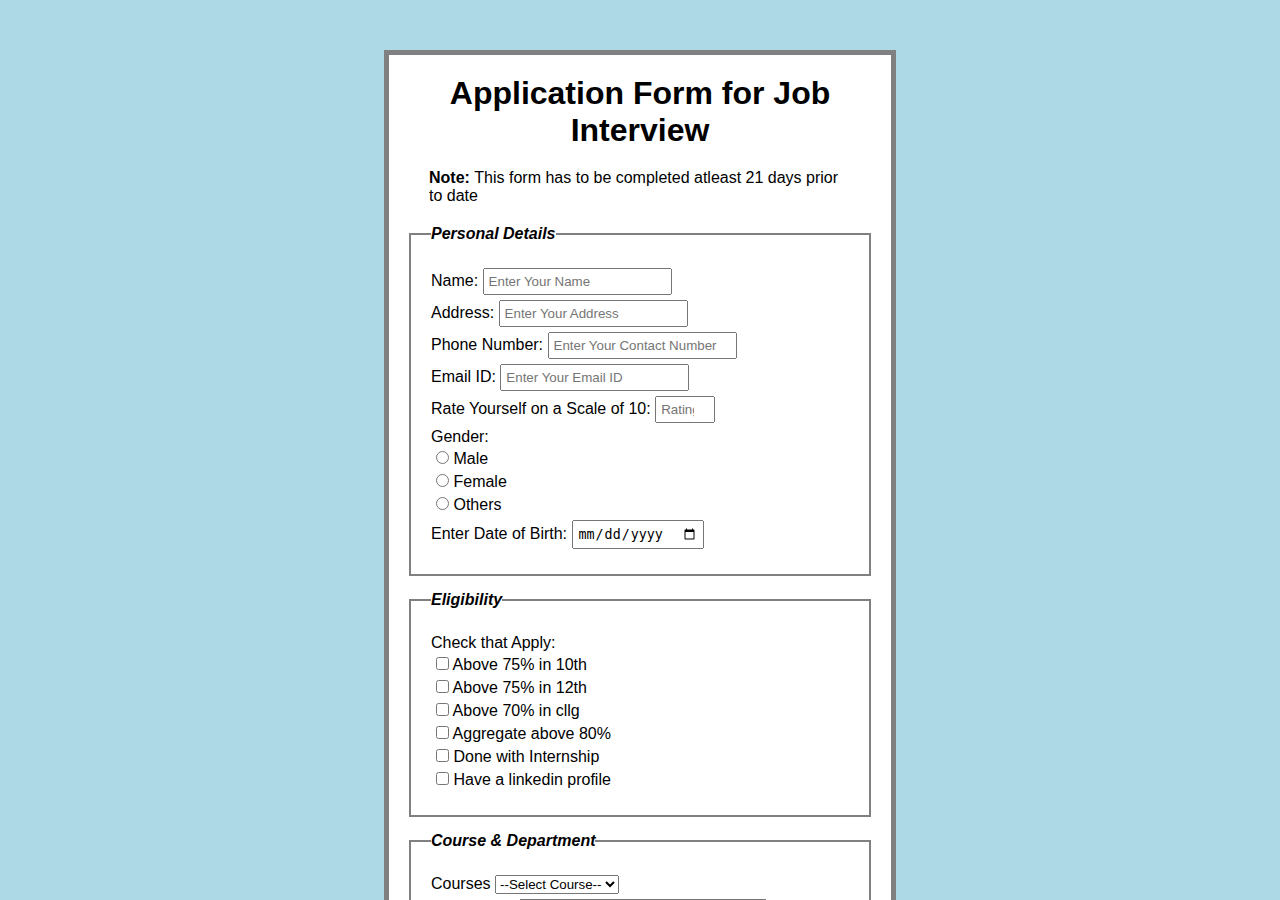
<file: Form-1/index.html>
<!DOCTYPE html>
<html lang="en">
<head>
    <meta charset="UTF-8">
    <meta name="viewport" content="width=device-width, initial-scale=1.0">
    <title>Application Forms</title>
    <link rel="stylesheet" href="style.css">
</head>
<body>
    <div id="wrapper">
        <div class="container">
            <h1 class="heading">Application Form for Job Interview</h1>
            <div class="note"><strong>Note: </strong>This form has to be completed atleast 21 days prior to date</div>
            <form action="backend">
                <fieldset id="PD">
                    <legend>Personal Details</legend>
                    <div class="part">
                        <label for="name">Name: </label>
                        <input type="text" name="name" id="name" placeholder="Enter Your Name" required>
                    </div>
                    <div class="part">
                        <label for="address">Address: </label>
                        <input type="text" name="address" id="address" placeholder="Enter Your Address" required>
                    </div>
                    <div class="part">
                        <label for="phone">Phone Number: </label>
                        <input type="tel" name="phone" id="phone" placeholder="Enter Your Contact Number" required>
                    </div>
                    <div class="part">
                        <label for="email">Email ID: </label>
                        <input type="email" name="email" id="email" placeholder="Enter Your Email ID" required>
                    </div>
                    <div class="part">
                        <label for="rating">Rate Yourself on a Scale of 10: </label>
                        <input type="number" name="rating" id="rating" min="1" max="10" step="1" placeholder="Rating" required>
                    </div>
                    <div class="part">
                        <div>Gender: </div>
                        <li>
                            <input type="radio" name="gnd" id="male">
                            <label for="male">Male</label>
                        </li>
                        <li>
                            <input type="radio" name="gnd" id="female">
                            <label for="female">Female</label>
                        </li>
                        <li>
                            <input type="radio" name="gnd" id="others">
                            <label for="others">Others</label>
                        </li>
                    </div>
                    <div class="part">
                        <label for="dob">Enter Date of Birth: </label>
                        <input type="date" name="dob" id="dob">
                    </div>
                </fieldset>

                <fieldset id="ELG">
                    <legend>Eligibility</legend>
                    <div class="part">
                        <div>Check that Apply: </div>
                        <li>
                            <input type="checkbox" name="10_75" id="elg1">
                            <label for="elg1">Above 75% in 10th</label>
                        </li>
                        <li>
                            <input type="checkbox" name="elg" id="elg2">
                            <label for="elg2">Above 75% in 12th</label>
                        </li>
                        <li>
                            <input type="checkbox" name="elg" id="elg3">
                            <label for="elg3">Above 70% in cllg</label>
                        </li>
                        <li>
                            <input type="checkbox" name="elg" id="elg4">
                            <label for="elg"4>Aggregate above 80%</label>
                        </li>
                        <li>
                            <input type="checkbox" name="elg" id="elg5">
                            <label for="elg5">Done with Internship</label>
                        </li>    
                        <li>
                            <input type="checkbox" name="elg" id="elg6">
                            <label for="elg6">Have a linkedin profile</label>
                        </li>
                        </li>
                    </div>
                </fieldset>

                <fieldset id="CD">
                    <legend>Course & Department</legend>
                    <div class="part">
                        <label for="crs">Courses</label>
                        <select name="crs" id="crs">
                            <option value="">--Select Course--</option>
                            <option value="BE">CSE</option>
                            <option value="BTech">ME</option>
                            <option value="BCom">CE</option>
                            <option value="BBA">MBA</option>
                            <option value="BBA">M.Tech</option>
                            <option value="BBA">BBA</option>
                            <option value="BBA">B.Com</option>
                        </select>                
                    </div>
                    <div class="part">
                        <label for="dpt">Department</label>
                        <select name="dpt" id="dpt">
                            <option value="">--Select Course--</option>
                            <option value="BE">Bachelors of Engineering</option>
                            <option value="BTech">Bachelors in Technology</option>
                            <option value="BCom">Bachelors in Commerce</option>
                            <option value="BBA">Bachelors in Bussiness Administrative</option>
                        </select>
                    </div>
                </fieldset>
                <fieldset id="ABT">
                    <legend>About</legend>
                    <div class="part">
                        <div>Description:</div>
                        <textarea name="text" id="text" cols="60" rows="10" placeholder="Describe Yourself in less than 100 words" maxlength="100" required></textarea>
                        <div>Upload Resume: </div>
                        <input type="file" name="Resume" id="Resume" required>
                    </div>
                </fieldset>
                <div class="bttns">
                    <button type="submit">Submit Now</button>
                    <button type="reset">Reset all Entries</button>
                </div>
            </form>
        </div>
    </div>
</body>
</html>
</file>
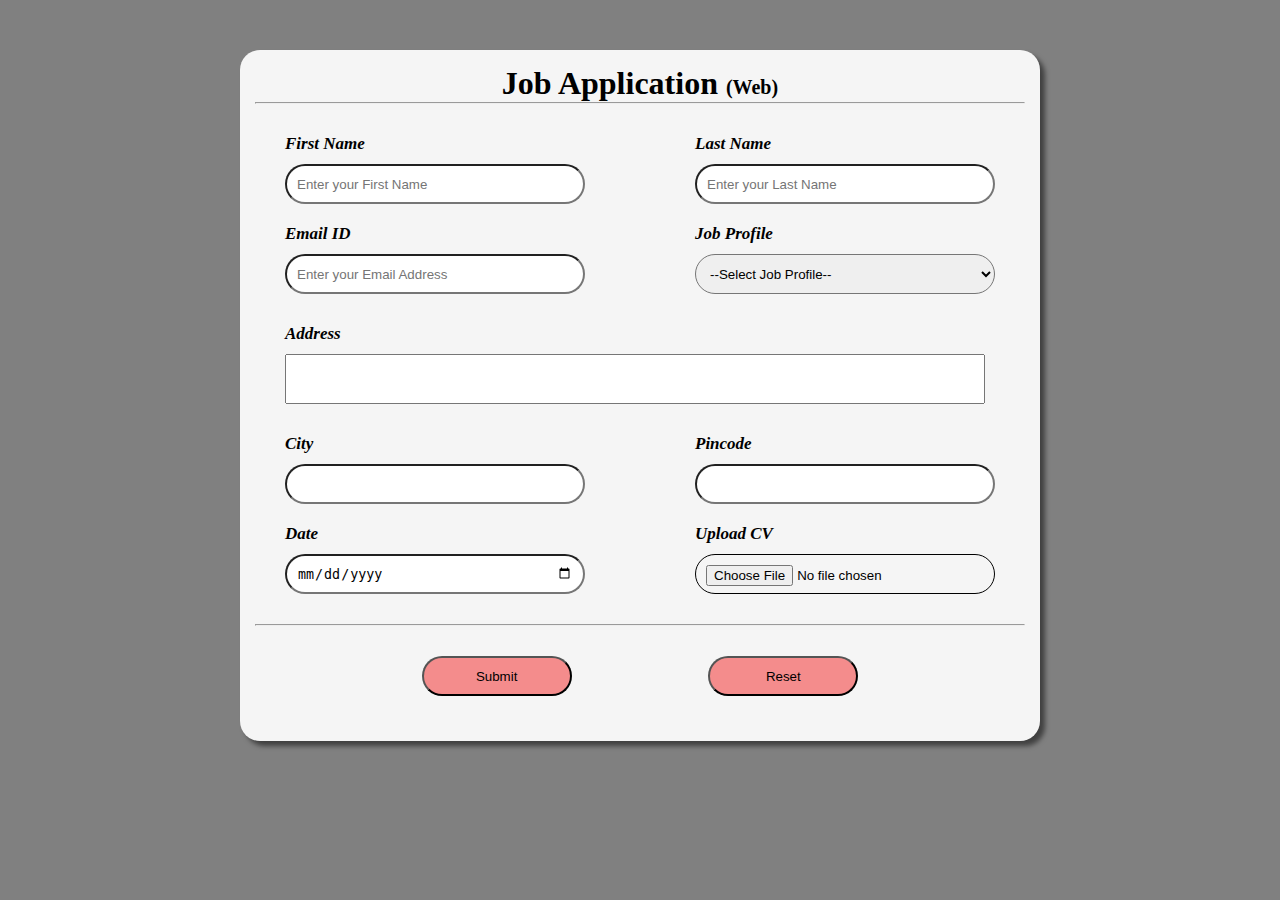
<file: Form-2/index.html>
<!DOCTYPE html>
<html lang="en">
<head>
    <meta charset="UTF-8">
    <meta name="viewport" content="width=device-width, initial-scale=1.0">
    <title>Job Application Form</title>
    <link rel="stylesheet" href="style.css">
</head>
<body>
    <div id="wrapper">
        <div class="container">
            <h1>Job Application <span class="small">(Web)</span></h1>
            <hr>
            <form action="backend">
                <div class="first">
                    <div class="name">
                        <div class="fname">
                            <label for="fname">First Name</label><br>
                            <input type="text" name="fname" id="fname" placeholder="Enter your First Name" required>
                        </div>
                        <div class="lname">
                            <label for="lname">Last Name</label><br>
                            <input type="text" name="lname" id="lname" placeholder="Enter your Last Name" required>
                        </div>
                    </div>
                    <div class="emailJob">
                        <div class="mail">
                            <label for="mail">Email ID</label><br>
                            <input type="email" name="mail" id="mail" placeholder="Enter your Email Address" required>
                        </div>
                        <div class="profile">
                            <label for="prf">Job Profile</label><br>
                            <select name="prf" id="prf">
                                <option value="">--Select Job Profile--</option>
                                <option value="fed">Frontend Developer</option>
                                <option value="bed">Backend Developer</option>
                                <option value="fsd">Full Stack Developer</option>
                                <option value="uiux">UI UX Designer</option>
                                <option value="ad">Android Developer</option>
                            </select>
                        </div>
                    </div>
                </div>
                <div class="second">
                    <label for="adr">Address</label><br>
                    <input type="text" name="adr" id="adr">
                </div>
                <div class="third">
                    <div class="up">
                        <div class="city">
                            <label for="city">City</label><br>
                            <input type="text" name="city" id="city">
                        </div>
                        <div class="pin">
                            <label for="pin">Pincode</label><br>
                            <input type="number" name="pin" id="pin">
                        </div>
                    </div>  
                    <div class="down">
                        <div class="date">
                            <label for="date">Date</label><br>
                            <input type="date" name="date" id="date">
                        </div>
                        <div class="cv">
                            <label for="cv">Upload CV</label><br>
                            <div class="cvupl">
                                <input type="file" name="cv" id="cv">
                            </div>
                        </div>
                    </div>
                </div> 
                <hr>
                <div class="bttn">
                    <button type="submit">Submit</button>
                    <button type="reset">Reset</button>
                </div>               
            </form>
        </div>
    </div>
</body>
</html>
</file>
<file: Form-1/style.css>
*{
    margin: 0;
    padding: 0;
    box-sizing: border-box;
}
#wrapper{
    height: 100vh;
    overflow-x: hidden;
    overflow-y: auto;

    background-color: lightblue;
    font-family: 'Lucida Sans', 'Lucida Sans Regular', 'Lucida Grande', 'Lucida Sans Unicode', Geneva, Verdana, sans-serif;
}
.container{
    width: 40%;
    margin: 0 auto;
    background-color: white;
    padding: 20px;
    border: 5px solid gray;
    margin-top: 50px;
    margin-bottom: 50px;
}

.heading{
    text-align: center;
}

.note{
    margin: 20px;
}
fieldset{
    margin: 15px 0;
    padding: 20px;
    border: 2px solid gray;
}
legend{
    font-weight: bold;
    font-style: italic;
}
.part{
    margin: 5px 0;
}
input[type=checkbox], input[type=radio]{
    margin: 5px 0;
}
input{
    padding: 4px;
}
li{
    list-style: none;
    margin-left: 5px;
}
.bttns{
    display: flex;
    justify-content: center;
    align-items: center;
    gap: 15px;
}
button[type=submit], button[type=reset]{
    padding: 5px;
    margin: 10px;
    height: 50px;
    width: 150px;
    font-size: 17px;
}
button{
    background-color: rgb(110, 195, 223);
    border-radius: 25%;
}
button:hover{
    background-color: lightblue;
}
</file>
<file: Form-2/style.css>
*{
    margin: 0;
    padding: 0;
    box-sizing: border-box;
}
#wrapper{
    height: 100vh;
    overflow-x: hidden;
    overflow-y: auto;
    background-color: gray;
}
.container{
    max-width: 800px;
    margin: 0 auto;
    background-color: whitesmoke;
    margin-top: 50px;
    margin-bottom: 50px;
    box-shadow: 5px 5px 5px rgba(1, 1, 1, 0.5);
    border-radius: 20px;
    padding: 15px;
}
.small{
    font-size: 20px;
}
h1{
    text-align: center;
}
.first{
    display: flex;
    flex-direction: column;
    margin: 30px;
    gap: 20px;
}
.name{
    display: flex;
    justify-content: space-between;
}
.emailJob{
    display: flex;
    justify-content: space-between;
}
input[name=fname], input[name=lname], input[name=mail]{
    width: 300px;
    height: 40px;
    padding: 10px;
    border-radius: 40px;
    margin-top: 10px;
}
select[name="prf"]{
    width: 300px;
    height: 40px;
    padding: 10px;
    border-radius: 40px;
    margin-top: 10px;
}
.second{
    margin: 30px;
    width: 700px;
}
input[name="adr"]{
    width: 100%;
    height: 50px;
    padding: 10px;
    margin-top: 10px;
}
.third{
    display: flex;
    flex-direction: column;
    margin: 30px;
    gap: 20px;
}
.up{
    display: flex;
    justify-content: space-between;
}
.down{
    display: flex;
    justify-content: space-between;
}
input[name=city], input[name=pin], input[name=date]{
    width: 300px;
    height: 40px;
    padding: 10px;
    border-radius: 40px;
    margin-top: 10px;
}
.cvupl{
    width: 300px;
    height: 40px;
    padding: 10px;
    border-radius: 40px;
    margin-top: 10px;
    border: 1px solid black;
}
label{
    font-size: 17px;
    font-weight: 800;
    font-style: italic;
    color: black;
}
.bttn{
    display: flex;
    justify-content: space-evenly;
    margin: 30px;
}
button[type="submit"], button[type="reset"]{
    width: 150px;
    height: 40px;
    border-radius: 20px;
    background-color: rgb(244, 140, 140);
}
</file>
